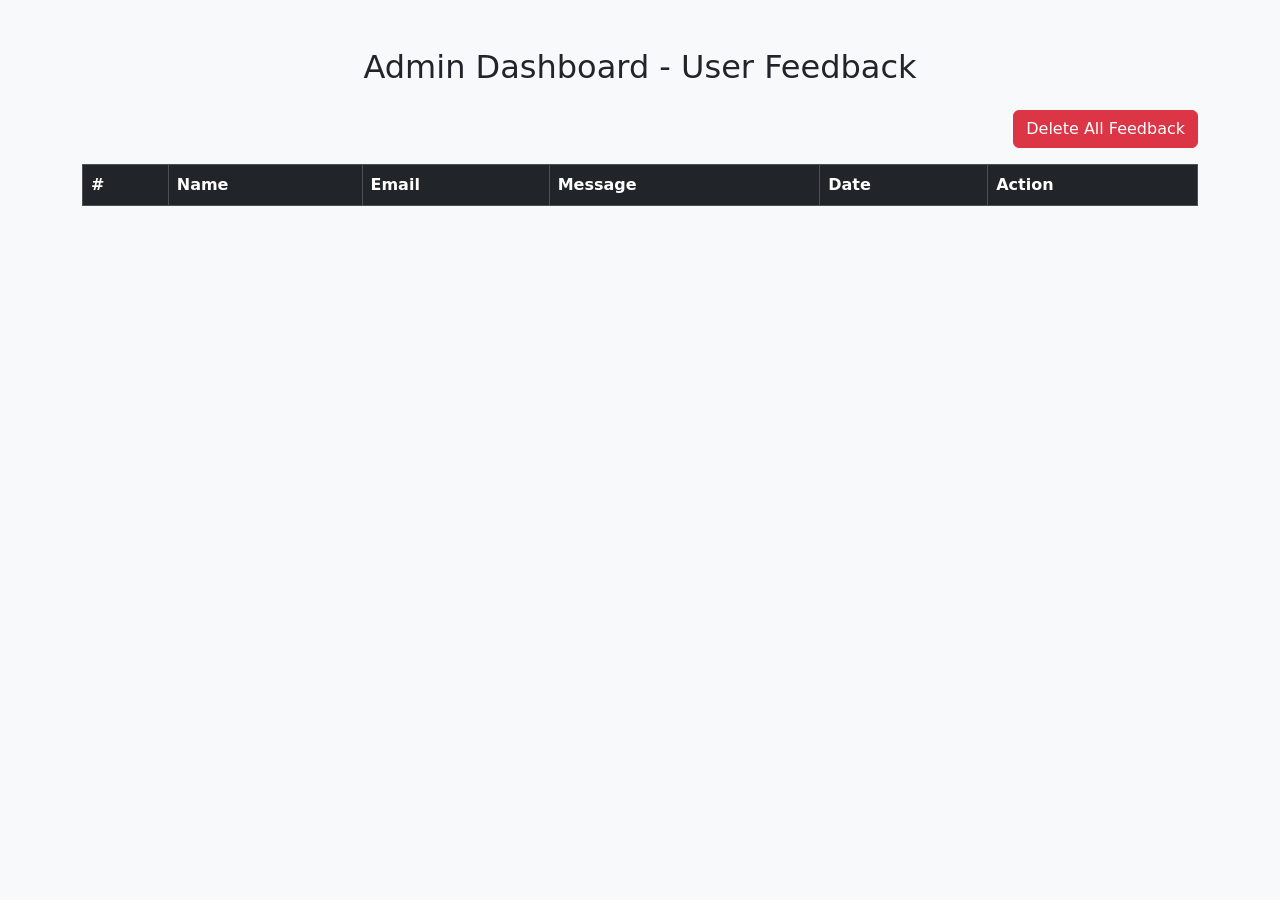
<file: adminpanel.html>
<!DOCTYPE html>
<html lang="en">
<head>
    <meta charset="UTF-8">
    <meta name="viewport" content="width=device-width, initial-scale=1.0">
    <title>Admin - User Feedback</title>
    <link href="https://cdn.jsdelivr.net/npm/bootstrap@5.3.0/dist/css/bootstrap.min.css" rel="stylesheet">
</head>

<body class="bg-light">

<div class="container py-5">
    <h2 class="text-center mb-4">Admin Dashboard - User Feedback</h2>

    <div class="text-end mb-3">
        <button class="btn btn-danger" id="clear-all">Delete All Feedback</button>
    </div>

    <table class="table table-striped table-bordered">
        <thead class="table-dark">
            <tr>
                <th>#</th>
                <th>Name</th>
                <th>Email</th>
                <th>Message</th>
                <th>Date</th>
                <th>Action</th>
            </tr>
        </thead>
        <tbody id="feedback-table">
        </tbody>
    </table>
</div>

<script>
// Load feedback into table
function loadFeedback() {
    let table = document.getElementById("feedback-table");
    table.innerHTML = "";

    let feedbackList = JSON.parse(localStorage.getItem("feedbackList")) || [];

    feedbackList.forEach((item, index) => {
        let row = `
            <tr>
                <td>${index + 1}</td>
                <td>${item.name}</td>
                <td>${item.email}</td>
                <td>${item.message}</td>
                <td>${item.date}</td>
                <td>
                    <button class="btn btn-sm btn-danger" onclick="deleteFeedback(${index})">
                        Delete
                    </button>
                </td>
            </tr>
        `;
        table.innerHTML += row;
    });
}

// Delete one feedback
function deleteFeedback(index) {
    let list = JSON.parse(localStorage.getItem("feedbackList")) || [];
    list.splice(index, 1);
    localStorage.setItem("feedbackList", JSON.stringify(list));
    loadFeedback();
}

// Delete ALL
document.getElementById("clear-all").addEventListener("click", function () {
    if (confirm("Are you sure you want to delete ALL feedback?")) {
        localStorage.removeItem("feedbackList");
        loadFeedback();
    }
});

// Initial load
loadFeedback();
</script>

</body>
</html>
</file>
